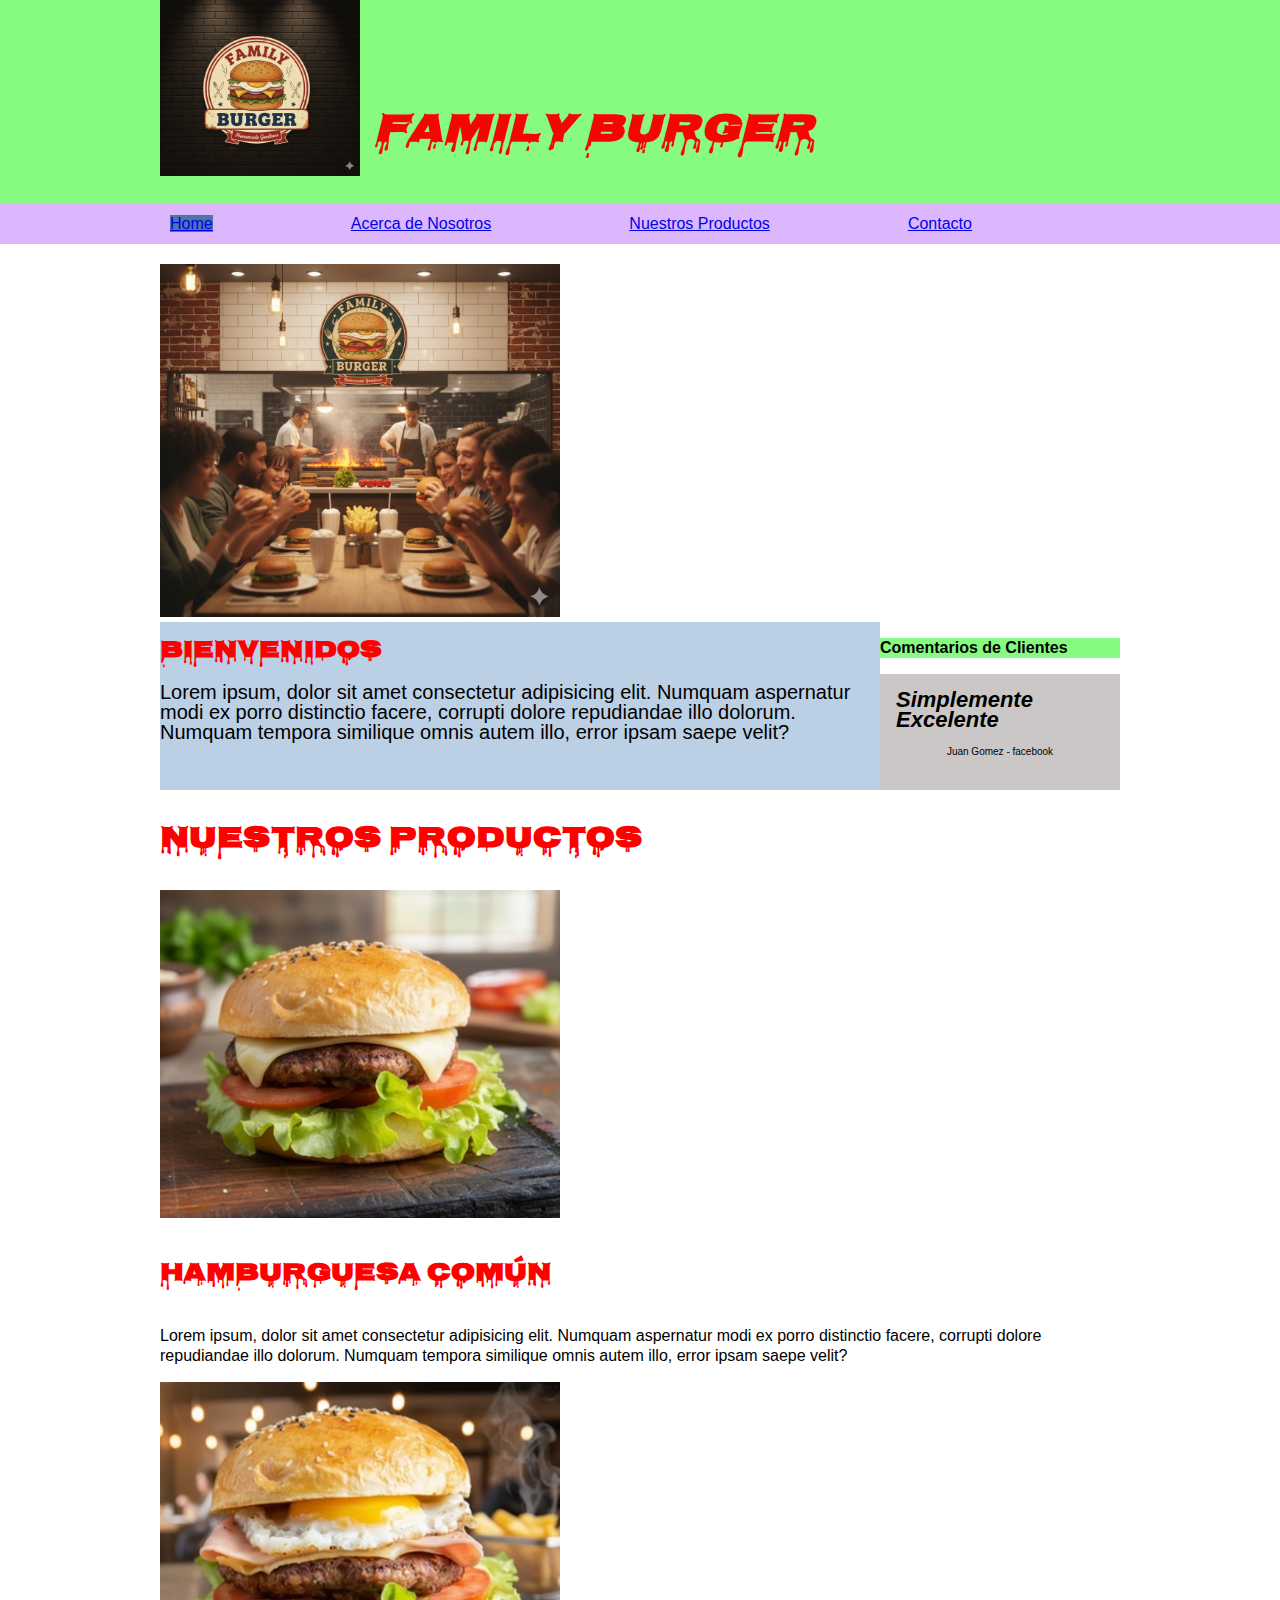
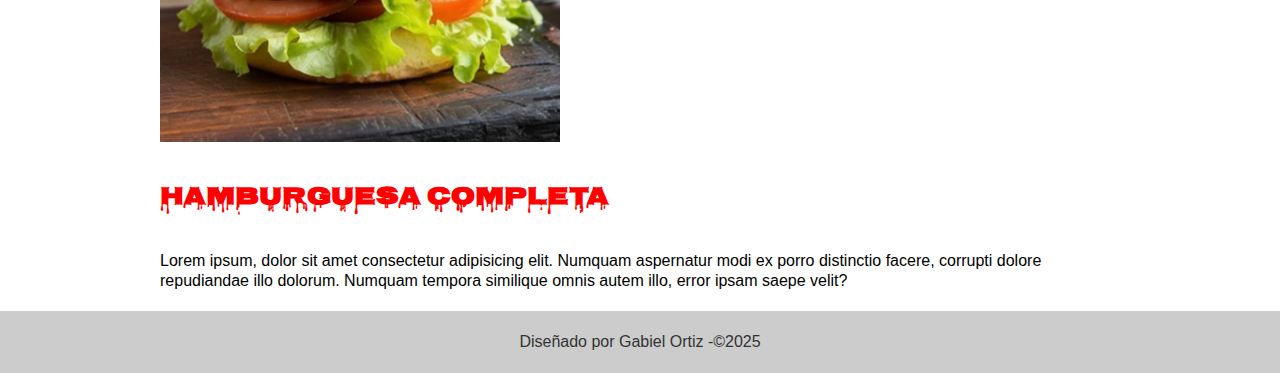
<file: PreEntrega-Front-End JS. Ortiz Gabriel/index.html>
<!DOCTYPE html>
<html lang="es.ar">
<head>
    <meta charset="UTF-8">
    <meta name="viewport" content="width=device-width, initial-scale=1.0">
    <title>Pagina Web</title>

    <link href="https://fonts.googleapis.com/css2?family=Open+Sans:wght@300;400;700&display=swap">
    <link rel="stylesheet" href="CSS/styleIndex.css">
    <link rel="stylesheet" href="CSS/normalize.css">
    <link rel="formulario" href="Form/formulario.html">
    <link rel="preconnect" href="https://fonts.googleapis.com">
    <link rel="preconnect" href="https://fonts.gstatic.com" crossorigin>
    <link href="https://fonts.googleapis.com/css2?family=Nosifer&display=swap" rel="stylesheet">
</head>

<body>
    <header>
        <div class="holder">
        <img src="Img/Gemini_Generated_Image_hsbu98hsbu98hsbu.png" width="200" alt="Family Burger">
        <h1>Family Burger</h1>
        </div>
    </header>
        <nav>
            <div class="holder">
            <ul>
                <li><a class="activo" href="index.html">Home</a></li>
                <li><a href="nosotros.html">Acerca de  Nosotros</a></li>
                <li><a href="galeria.html">Nuestros Productos</a> </li>
                <li><a href="Form/formulario.html">Contacto</a></li>
            </ul>
            </div>
        </nav>

        <main class="holder">
            <div>
                <img src="Img/Gemini_Generated_Image_j29wmej29wmej29w.png" width="400" alt="local">
            </div>
            <div class="columnas">
                <section class="bienvenidos">
                    <h2>Bienvenidos</h2>
                    <p>Lorem ipsum, dolor sit amet consectetur adipisicing elit. 
                        Numquam aspernatur modi ex porro distinctio facere, 
                        corrupti dolore repudiandae illo dolorum. 
                        Numquam tempora similique omnis autem illo, 
                        error ipsam saepe velit?</p>
                </section>
                <section class="testimonios">
                    <h3>Comentarios de Clientes</h3>
                    <div class="testimonio">
                        <span class="cita">Simplemente Excelente</span>
                        <span class="autor">Juan Gomez - facebook</span>
                    </div>
                </section>
            </div>

        </main>
</head>
<body>
    
     <main class="holder">
        <h4>Nuestros Productos</h4>
            <div class="galeria"> 
                <img src="Img/Gemini_Generated_Image_var8yrvar8yrvar8.png" width="400" alt="común">
            </div>
            <div class="info">
                    <h5>Hamburguesa Común</h5>
                    <p>Lorem ipsum, dolor sit amet consectetur adipisicing elit. 
                        Numquam aspernatur modi ex porro distinctio facere, 
                        corrupti dolore repudiandae illo dolorum. 
                        Numquam tempora similique omnis autem illo, 
                        error ipsam saepe velit?</p>
                    </div>
            <div class="galeria"> 
                <img src="Img/Gemini_Generated_Image_65jlkn65jlkn65jl.png" width="400" alt="completa">
            </div>
            <div class="info">
                    <h5>Hamburguesa Completa</h5>
                    <p>Lorem ipsum, dolor sit amet consectetur adipisicing elit. 
                        Numquam aspernatur modi ex porro distinctio facere, 
                        corrupti dolore repudiandae illo dolorum. 
                        Numquam tempora similique omnis autem illo, 
                        error ipsam saepe velit?</p>
                    </div>
            </div>
        </main>

</body>
        <footer>
            <p>Diseñado por Gabiel Ortiz -&copy;2025</p>
        </footer>

    </header>
</body>
</html>
</file>
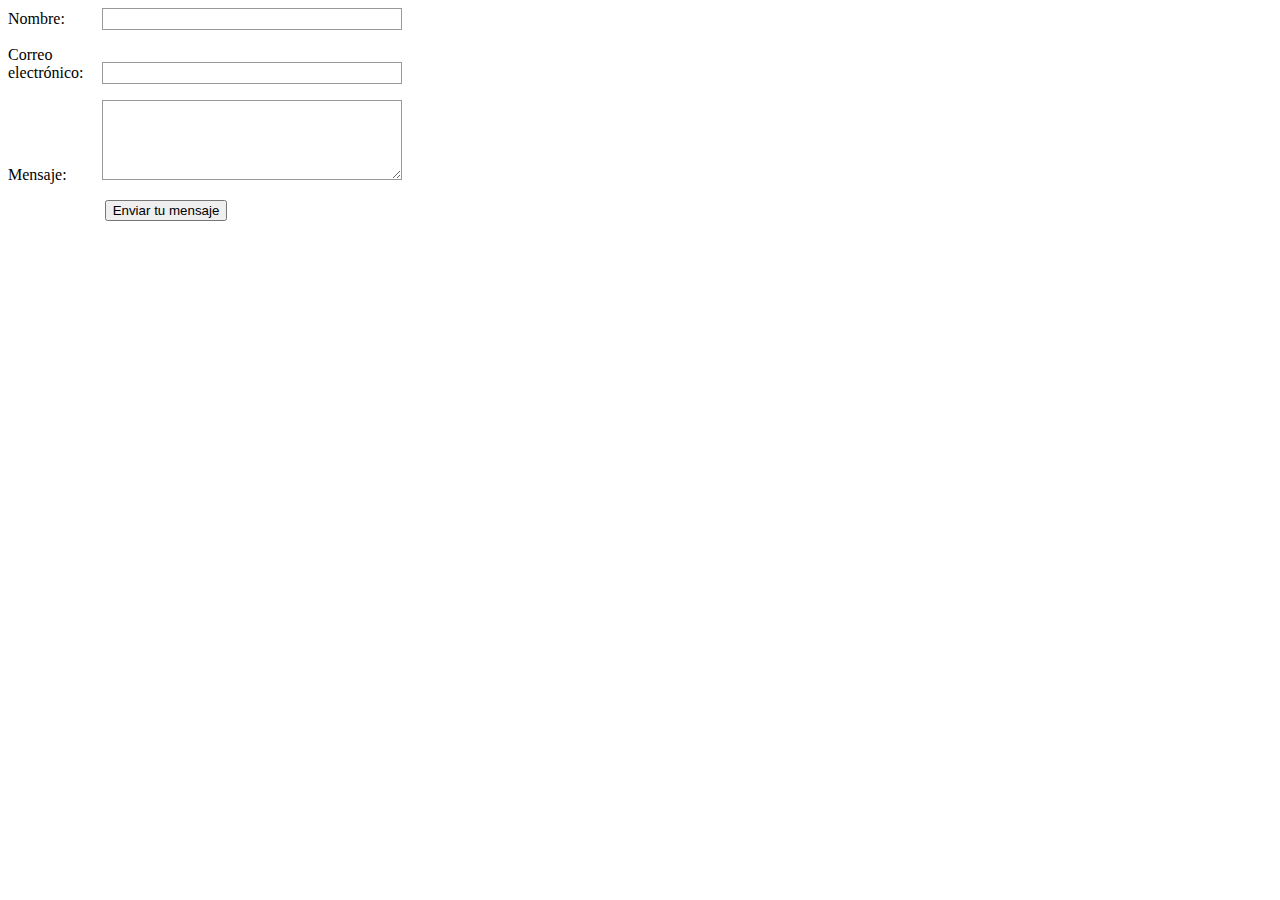
<file: PreEntrega-Front-End JS. Ortiz Gabriel/Form/formulario.html>
<!DOCTYPE html>
<html lang="es.ar">
<head>
	<meta charset="UTF-8">
	<meta name="viewport" content="width=device-width, initial-scale=1.0">
	<title>Formulario de Contacto</title>

	<link rel="stylesheet" href="style.css">
</head>

<body>
	
	<div>
		<label for="name">Nombre:</label>
		<input type="text" id="name" name="user-name" />
	</div>
	<div>
		<label for="mail">Correo electrónico:</label>
		<input type="email" id="mail" name="user_email" />
	</div>
	<div>
		<label for="msg">Mensaje:</label>
		<textarea id="msn" name="user_message"></textarea>
	</div>
	<div class="button">
		<button type="submit"> Enviar tu mensaje</button>
	</div>

</body>
</html>
</file>
<file: PreEntrega-Front-End JS. Ortiz Gabriel/CSS/styleIndex.css>
body{
    font-family:'Open Sans', sans-serif;
    font-size: 16px;
    line-height: 20px;
}

header{
    background-color:rgb(135, 251, 127);
    padding: auto;
}

header h1 {
    color:rgb(247, 5, 5);
    font-family: "Nosifer", sans-serif;
    font-weight: 800;
    font-style: oblique;
    font-size: 40px;
    display: inline-block;
    position: relative;
    bottom: 35px;
    margin-left: 10px;
}

nav{
    background-color: rgb(220, 183, 254);
    margin-bottom: 20px;
}

nav ul {
    list-style: none;
    margin: 0px;
    padding: 10px;
    display: flex;
}

nav ul li{
    flex-grow: 1;
}

nav ul li a:hover{
    background-color: rgba(red, green, blue, alpha);
}

footer{
    background-color:#ccc;
    clear: both;
    color:#333;
    text-align: center;
    padding: 5px 0;
    margin-top: 20px;
}

nav ul li a.activo{
    background-color: #4c76a5;
}

.holder{
    max-width: 960px;
    margin: 0 auto;
}

main h2{
    color:red;
    font-family: "Nosifer", sans-serif;
    padding: auto;
}

main .bienvenidos{
     background-color: #bbcfe5;
     padding: auto;
}

.bienvenidos{
    width: 75%;
    padding-right: 10px;
    box-sizing: border-box;
}

.testimonios{
    width: 25%;
}

.columnas{
    display: flex;
    justify-content: space-between;
}

.bienvenidos p{
    font-size: 20px;
}

.testimonio{
    background-color: rgb(203, 199, 199);
    padding: 16px;
}

.testimonio .cita{
    font-weight: bold;
    font-style: italic;
    font-size: 22px;
    display: block;
}

.testimonio .autor{
    font-size: 10px;
    text-align: center;
    display: block;
    margin: 12px 0;
}

h3{
    font-family:'Open Sans', sans-serif;
    font-size: 16px;
    line-height: 20px;
    background-color:rgb(135, 251, 127);
    padding: auto;
}

h4{
    color:red;
    font-family: "Nosifer", sans-serif;
    font-size: 30px;
    line-height: 20px;
    padding: auto;
}

h5{
    color:red;
    font-family: "Nosifer", sans-serif;
    font-size: 25px;
    line-height: 20px;
    padding: auto;
}
</file>
<file: PreEntrega-Front-End JS. Ortiz Gabriel/Form/style.css>
form {
	margin: 0 auto;
	winth: 400px;

	padding: 1em;
	border: 1px solid #ccs;
	border-radius: 1em;
}
div + div {
	margin-top: 1em;
}
label {
	display:inline-block;
	width: 90px;
	text-align: ringht;
}
input,
textarea {
	font: 1em sans-serif;
	width: 300px;
	-moz-box-sizing: border-box;
	box-sizing: border-box;
	border: 1px solid #999;
}
input:focus,
textarea:focus {
	border-color: #000;
}
textarea {
	vertical- align:top;
	height: 5em;
	resiza: vertical;
}
.button {
	padding-left: 90px;
}
button {
margin-left: 0.5em;
}
</file>
